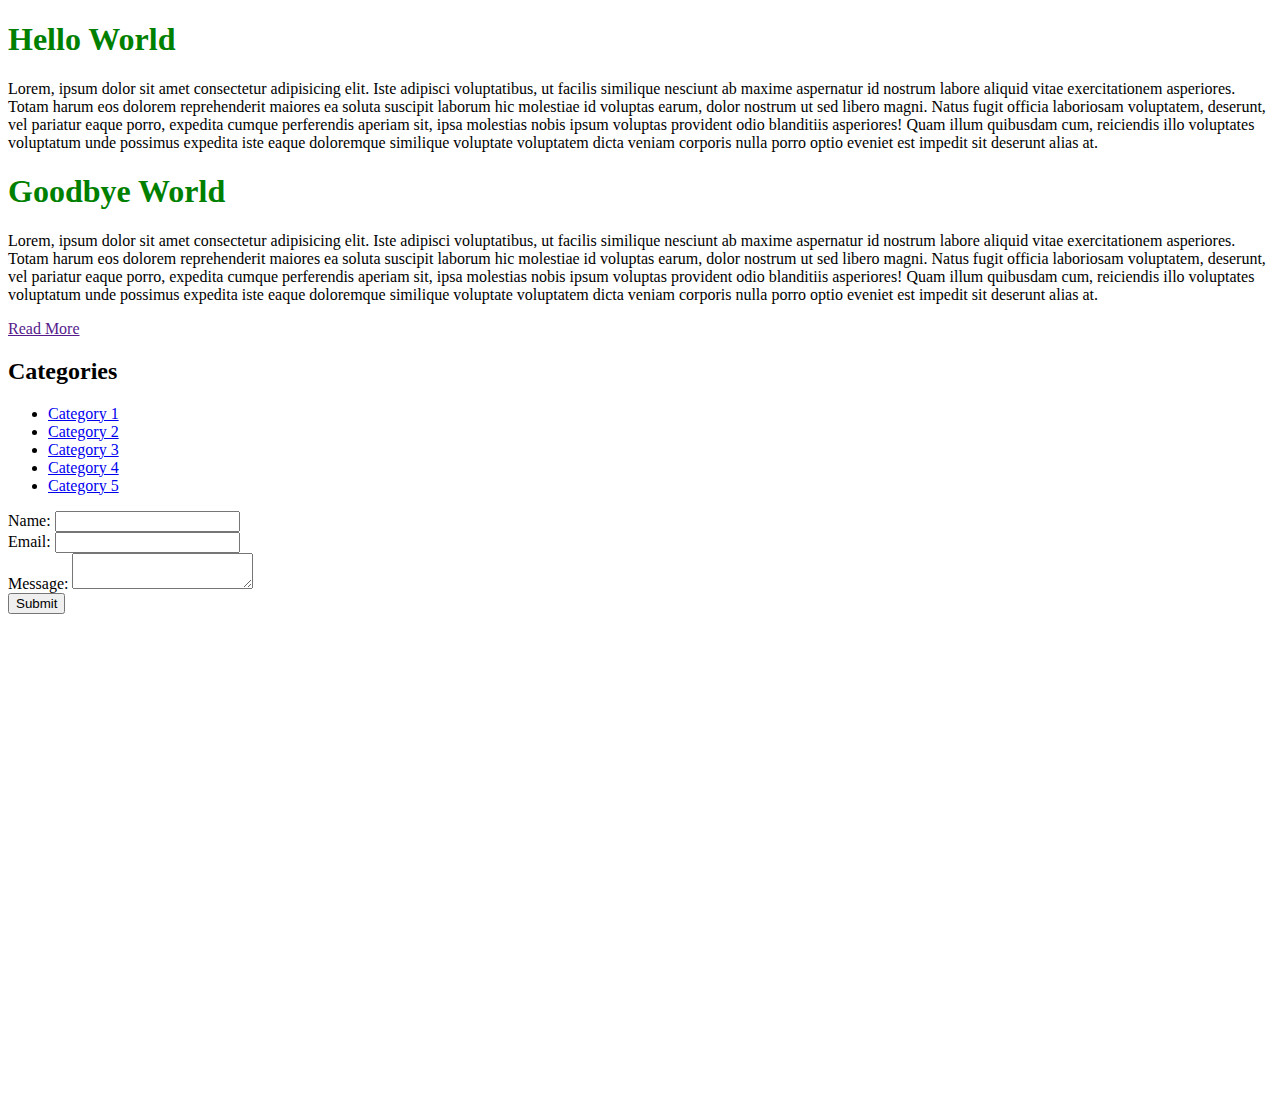
<file: css-cheat-sheet/index.html>
<!DOCTYPE html>
<html>
  <head>
    <title>CSS Cheat Sheet</title>
    <link rel="stylesheet" href="css/style.css">
  </head>
  <body>
    <div class="container">
      <div class="box-1">
        <h1>Hello World</h1>
        <p>Lorem, ipsum dolor sit amet consectetur adipisicing elit. Iste adipisci voluptatibus, ut facilis similique nesciunt ab maxime aspernatur id nostrum labore aliquid vitae exercitationem asperiores. Totam harum eos dolorem reprehenderit maiores ea soluta suscipit laborum hic molestiae id voluptas earum, dolor nostrum ut sed libero magni. Natus fugit officia laboriosam voluptatem, deserunt, vel pariatur eaque porro, expedita cumque perferendis aperiam sit, ipsa molestias nobis ipsum voluptas provident odio blanditiis asperiores! Quam illum quibusdam cum, reiciendis illo voluptates voluptatum unde possimus expedita iste eaque doloremque similique voluptate voluptatem dicta veniam corporis nulla porro optio eveniet est impedit sit deserunt alias at.</p>
      </div>
      <div class="box-2">
        <h1>Goodbye World</h1>
        <p>Lorem, ipsum dolor sit amet consectetur adipisicing elit. Iste adipisci voluptatibus, ut facilis similique nesciunt ab maxime aspernatur id nostrum labore aliquid vitae exercitationem asperiores. Totam harum eos dolorem reprehenderit maiores ea soluta suscipit laborum hic molestiae id voluptas earum, dolor nostrum ut sed libero magni. Natus fugit officia laboriosam voluptatem, deserunt, vel pariatur eaque porro, expedita cumque perferendis aperiam sit, ipsa molestias nobis ipsum voluptas provident odio blanditiis asperiores! Quam illum quibusdam cum, reiciendis illo voluptates voluptatum unde possimus expedita iste eaque doloremque similique voluptate voluptatem dicta veniam corporis nulla porro optio eveniet est impedit sit deserunt alias at.</p>
        <a href="" class="button">Read More</a>
      </div>

      <div class="categories">
        <h2>Categories</h2>
        <ul>
          <li><a href="#">Category 1</a></li>
          <li><a href="#">Category 2</a></li>
          <li><a href="#">Category 3</a></li>
          <li><a href="#">Category 4</a></li>
          <li><a href="test.html">Category 5</a></li>
        </ul>
      </div>

      <form class="my-form">
        <div class="form-group">
          <label>Name: </label>
          <input type="text" name="name">
        </div>
        <div class="form-group">
          <label>Email: </label>
          <input type="text" name="email">
        </div>
        <div class="form-group">
          <label>Message: </label>
          <textarea name="message"></textarea>
        </div>
        <input class="button" type="submit" value="Submit" name="">
      </form>
    </div> <!-- ./container -->

    <div style="margin-top: 500px"></div>
  </body>
</html>
</file>
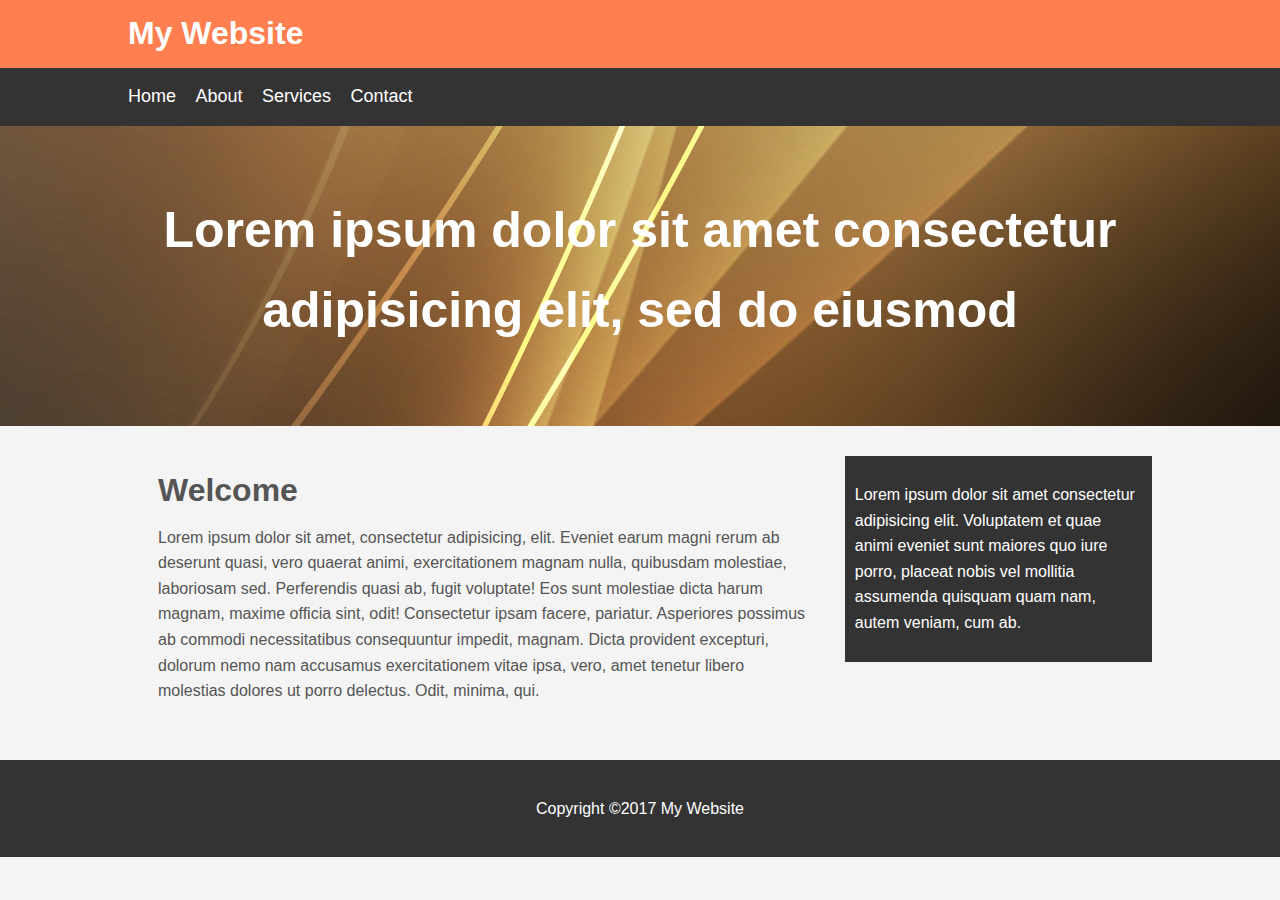
<file: my-website/index.html>
<!DOCTYPE html>
<html>
<head>
    <title>My Website</title>
    <link rel="stylesheet" type="text/css" href="css/style.css">
</head>
<body>
    <header id="main-header">
        <div class="container">
            <h1>My Website</h1>
        </div>
    </header>

    <nav id="navbar">
        <div class="container">
            <ul>
                <li><a href="#">Home</a></li>
                <li><a href="#">About</a></li>
                <li><a href="#">Services</a></li>
                <li><a href="#">Contact</a></li>
            </ul>
        </div>
    </nav>

    <section id="showcase">
        <div class="container">
            <h1>Lorem ipsum dolor sit amet consectetur adipisicing elit, sed do eiusmod</h1>
        </div>
    </section>

    <div class="container">
        <section id="main">
            <h1>Welcome</h1>
            <p>Lorem ipsum dolor sit amet, consectetur adipisicing, elit. Eveniet earum magni rerum ab deserunt quasi, vero quaerat animi, exercitationem magnam nulla, quibusdam molestiae, laboriosam sed. Perferendis quasi ab, fugit voluptate! Eos sunt molestiae dicta harum magnam, maxime officia sint, odit! Consectetur ipsam facere, pariatur. Asperiores possimus ab commodi necessitatibus consequuntur impedit, magnam. Dicta provident excepturi, dolorum nemo nam accusamus exercitationem vitae ipsa, vero, amet tenetur libero molestias dolores ut porro delectus. Odit, minima, qui.</p>
        </section>
        <aside id="sidebar">
            <p>Lorem ipsum dolor sit amet consectetur adipisicing elit. Voluptatem et quae animi eveniet sunt maiores quo iure porro, placeat nobis vel mollitia assumenda quisquam quam nam, autem veniam, cum ab.</p>
        </aside>
    </div>

    <footer id="main-footer">
        <p>Copyright &copy;2017 My Website</p>
    </footer>
</body>
</html>
</file>
<file: css-cheat-sheet/css/style.css>
h1 {
  color: green;
}
</file>
<file: my-website/css/style.css>
body {
    background-color: #f4f4f4;
    color: #555;
    font-family: Arial, Helvetica, sans-serif;
    font-size: 16px;
    line-height: 1.6em;
    margin: 0;
}

.container {
    width: 80%;
    margin: auto;
    overflow: hidden;
}

#main-header {
    background-color: coral;
    color: #fff;
}

#navbar {
    background-color: #333;
    color: #fff;
}

#navbar ul {
    padding: 0;
    list-style: none;
}

#navbar li {
    display: inline;
}

#navbar a {
    color: #fff;
    text-decoration: none;
    font-size: 18px;
    padding-right: 15px;
}

#showcase {
    background-image:url('../images/showcase.jpg');
    background-position: center right;
    min-height: 300px;
    margin-bottom: 30px;
    text-align: center;
}

#showcase h1 {
    color: #fff;
    font-size: 50px;
    line-height: 1.6em;
    padding-top: 30px;
}

#main {
    float: left;
    width: 70%;
    padding: 0 30px;
    box-sizing: border-box;
}

#sidebar {
    float: right;
    width: 30%;
    background: #333;
    color: #fff;
    padding: 10px;
    box-sizing: border-box;
}

#main-footer {
    background: #333;
    color: #fff;
    text-align: center;
    padding: 20px;
    margin-top: 40px;
}

@media(max-width: 600px){
    #main {
        width: 100%;
        float: none;
    }

    #sidebar {
        width: 100%;
        float: none;
    }
}
</file>
